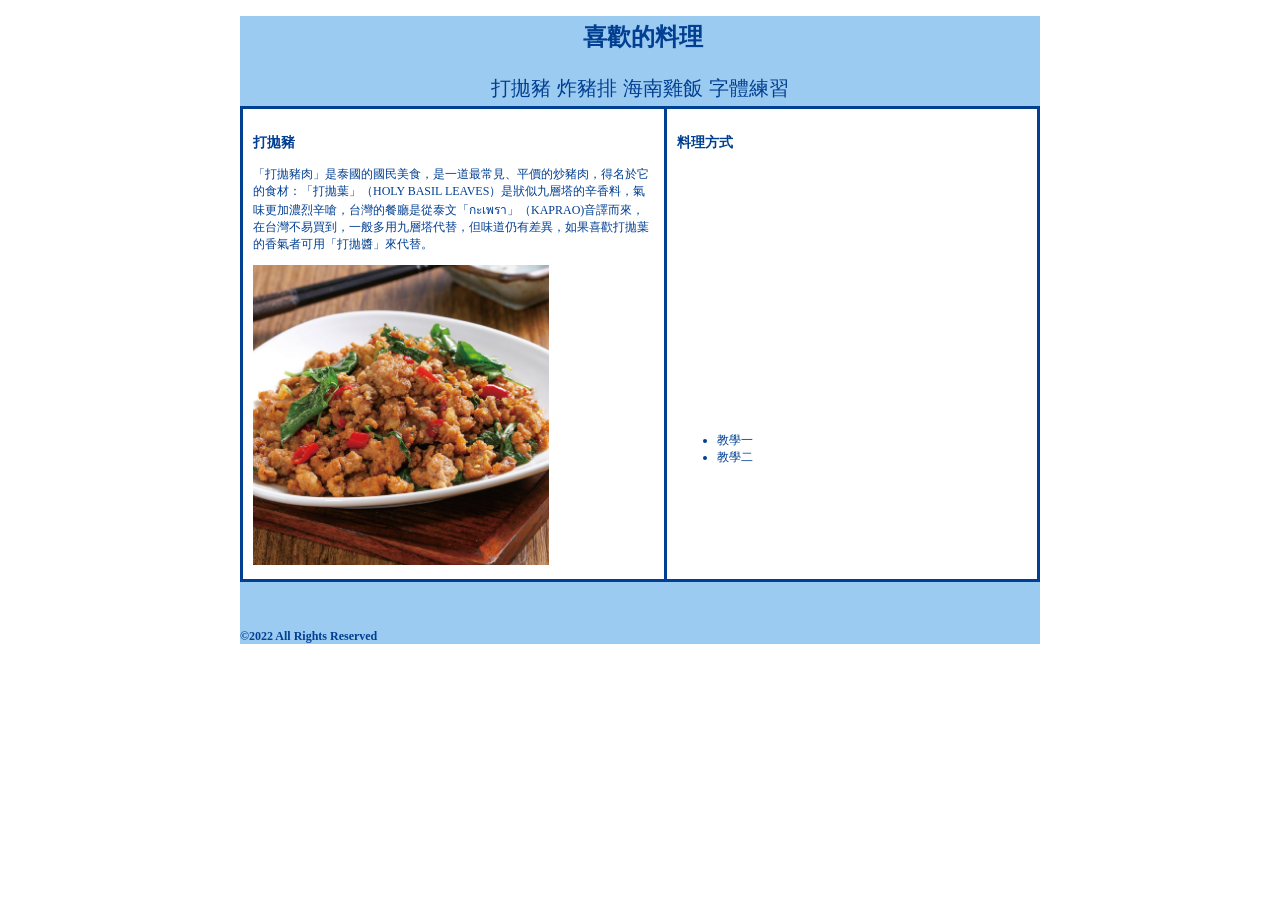
<file: index.html>
<!DOCTYPE html>
<html lang="en">
<head>
    <meta charset="UTF-8">
    <meta http-equiv="X-UA-Compatible" content="IE=edge">
    <meta name="viewport" content="width=device-width, initial-scale=1.0">
    <title>Document</title>
    <link rel="stylesheet" href="css/style.css"/>
</head>
<body>
    <header>
        <div class="title">
            <h1>喜歡的料理</h1>
            <nav>
                <ul class="list">
                    <li class="list"><a href="index.html">打拋豬</a></li>
                    <li class="list"><a href="porkchop.html">炸豬排</a></li>
                    <li class="list"><a href="chicken.html">海南雞飯</a></li>
                    <li class="list"><a href="fonttest.html">字體練習</a></li>
                </ul>
            </nav>
        </div>
    </header>
    <div class="content-area">
        <article>
            <section>
                <h3>打拋豬</h3>
                <p>「打拋豬肉」是泰國的國民美食，是一道最常見、平價的炒豬肉，得名於它的食材：「打拋葉」（HOLY BASIL LEAVES）是狀似九層塔的辛香料，氣味更加濃烈辛嗆，台灣的餐廳是從泰文「กะเพรา」（KAPRAO)音譯而來，在台灣不易買到，一般多用九層塔代替，但味道仍有差異，如果喜歡打拋葉的香氣者可用「打拋醬」來代替。</p>
                <img src="image/pork.jpg" height="300px" alt="打拋豬"/>
            </section>
        </article>
        <aside>
            <h3>料理方式</h3>
            <iframe width="350" height="250" src="https://www.youtube.com/embed/kCxHyYnMEK0" title="YouTube video player" frameborder="0" allow="accelerometer; autoplay; clipboard-write; encrypted-media; gyroscope; picture-in-picture" allowfullscreen></iframe>
            <ul>
                <li><a href="https://zineblog.com.tw/blog/post/210621">教學一</a></li>
                <li><a href="https://chrysie.pixnet.net/blog/post/100898935-%5B%E5%B0%8F%E6%9E%97%E9%83%AD%E9%83%AD%E9%9B%B6%E5%A4%B1%E6%95%97%E6%96%99%E7%90%86%5D-%E6%B3%B0%E5%BC%8F%E6%89%93%E6%8B%8B%E8%B1%AC%E6%96%99%E7%90%86%E9%A3%9F%E8%AD%9C%EF%BC%8C">教學二</a></li>
            </ul>
        </aside>
    </div>
    <footer>
        <p><b>&copy;2022 All Rights Reserved</b></p>
    </footer>
</body>
</html>
</file>
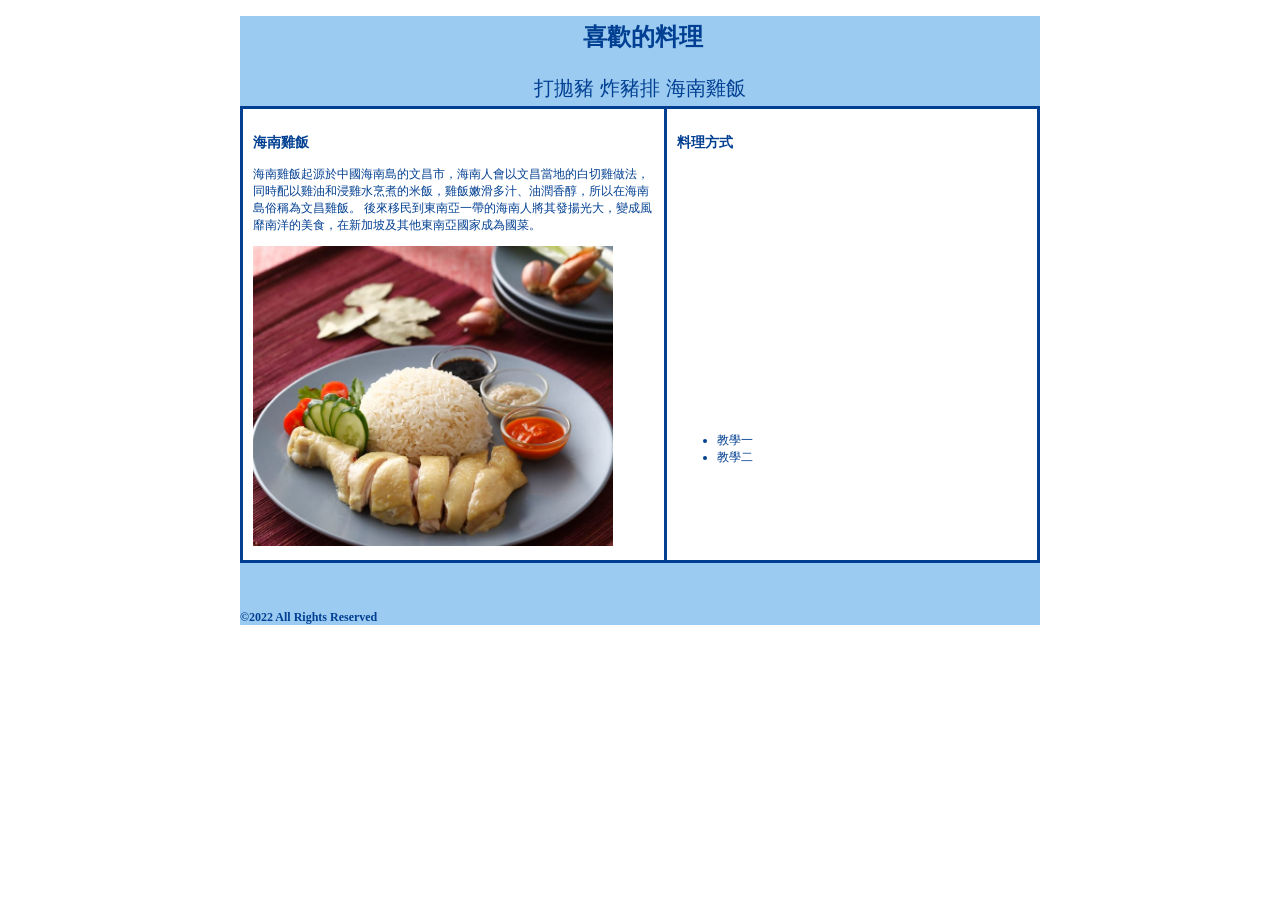
<file: chicken.html>
<!DOCTYPE html>
<html lang="en">
<head>
    <meta charset="UTF-8">
    <meta http-equiv="X-UA-Compatible" content="IE=edge">
    <meta name="viewport" content="width=device-width, initial-scale=1.0">
    <title>Document</title>
    <link rel="stylesheet" href="css/style.css"/>
</head>
<body>
    <header>
        <div class="title">
            <h1>喜歡的料理</h1>
            <nav>
                <ul class="list">
                    <li class="list"><a href="index.html">打拋豬</a></li>
                    <li class="list"><a href="porkchop.html">炸豬排</a></li>
                    <li class="list"><a href="chicken.html">海南雞飯</a></li>
                </ul>
            </nav>
        </div>
    </header>
    <div class="content-area">
    <article>
        <section>
            <h3>海南雞飯</h3>
            <p>海南雞飯起源於中國海南島的文昌市，海南人會以文昌當地的白切雞做法，同時配以雞油和浸雞水烹煮的米飯，雞飯嫩滑多汁、油潤香醇，所以在海南島俗稱為文昌雞飯。 後來移民到東南亞一帶的海南人將其發揚光大，變成風靡南洋的美食，在新加坡及其他東南亞國家成為國菜。</p>
            <img src="image/chicken.jpg" height="300px" alt="海南雞飯"/>
        </section>
    </article>
    <aside>
        <h3>料理方式</h3>
        <iframe width="350" height="250" src="https://www.youtube.com/embed/uIHe2vD1cZY" title="YouTube video player" frameborder="0" allow="accelerometer; autoplay; clipboard-write; encrypted-media; gyroscope; picture-in-picture" allowfullscreen></iframe>
        <ul>
            <li><a href="https://www.wecook123.com/titans-world-kitchen-15/">教學一</a></li>
            <li><a href="https://jackla39.pixnet.net/blog/post/130541473-%E3%80%90%E9%A3%9F%E8%AD%9C%E3%80%91%E7%B0%A1%E5%96%AE%E5%8F%88%E5%A5%BD%E5%90%83%E7%9A%84%E6%B5%B7%E5%8D%97%E9%9B%9E%E9%A3%AF%EF%BC%8C%E5%96%AE%E5%90%83%E5%B0%B1%E5%8F%AF%E4%BB%A5">教學二</a></li>
        </ul>
    </aside>
    </div>
    <footer>
        <p><b>&copy;2022 All Rights Reserved</b></p>
    </footer>
</body>
</html>
</file>
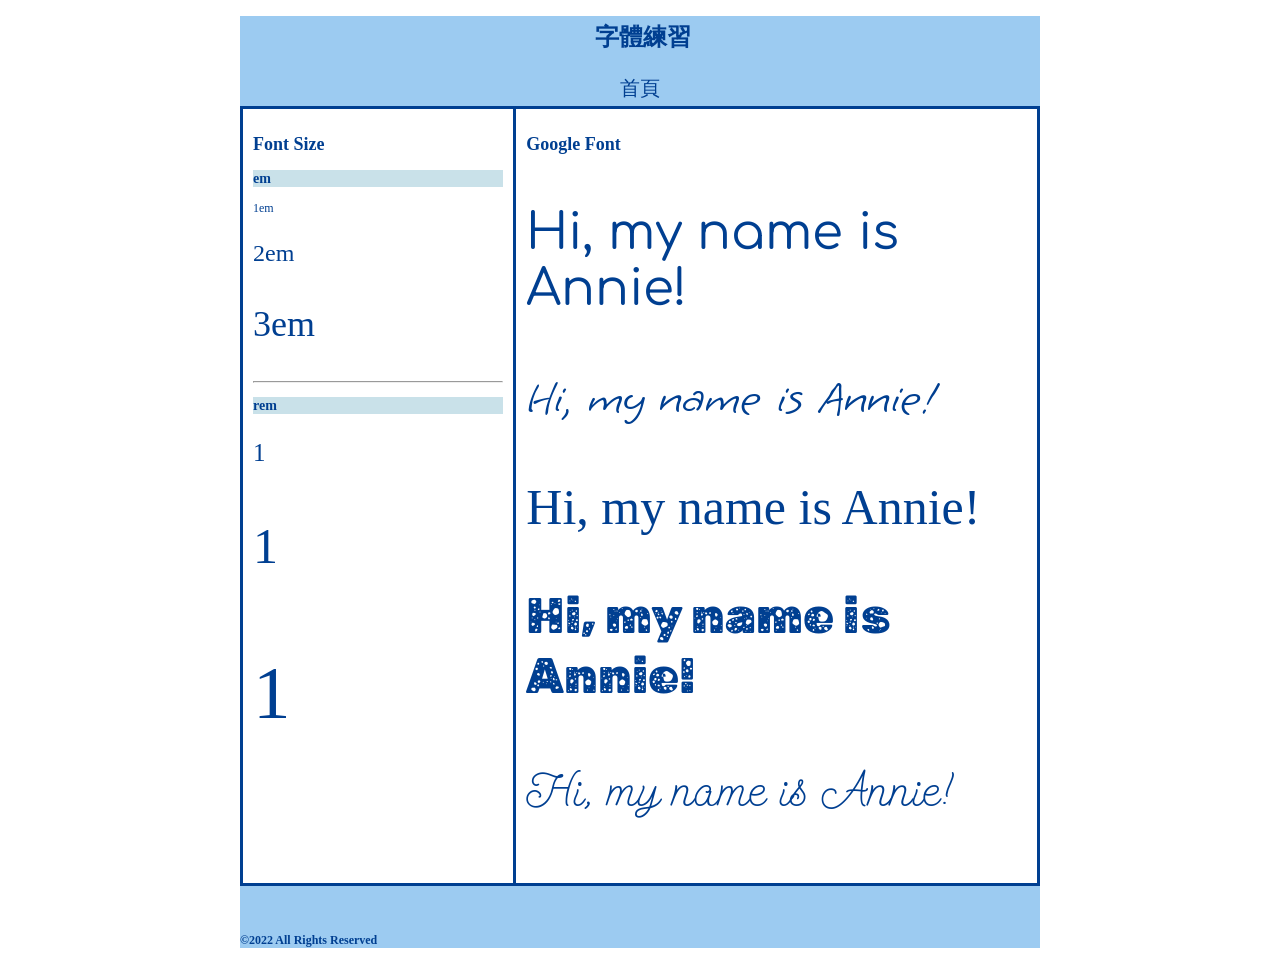
<file: fonttest.html>
<!DOCTYPE html>
<html lang="en">
<head>
    <meta charset="UTF-8">
    <meta http-equiv="X-UA-Compatible" content="IE=edge">
    <meta name="viewport" content="width=device-width, initial-scale=1.0">
    <title>Document</title>
    <link rel="stylesheet" href="css/style.css"/>
    <!--font-->
    <link rel="preconnect" href="https://fonts.googleapis.com">
    <link rel="preconnect" href="https://fonts.gstatic.com" crossorigin>
    <link href="https://fonts.googleapis.com/css2?family=Comfortaa:wght@300&family=Grape+Nuts&family=Permanent+Marker&family=Rubik+Moonrocks&family=Send+Flowers&display=swap" rel="stylesheet">
    <!--font-->

</head>
<body>
    <header>
        <div class="title">
            <h1>字體練習</h1>
            <nav>
                <ul class="list">
                    <li class="list"><a href="index.html">首頁</a></li>
                </ul>
            </nav>
        </div>
    </header>
    <div class="content-area">
    <article style="flex: 1;">
        <section>
            <h2>Font Size</h2>
            <h3 style="background-color: rgb(201, 225, 233);">em</h3>
            <p style="font-size: 1em;">1em</p>
            <p style="font-size: 2em;">2em</p>
            <p style="font-size: 3em;">3em</p>
            <hr/>
            <h3 style="background-color: rgb(201, 225, 233);">rem</h3>
            <p style="font-size: 1rem;">1</p>
            <p style="font-size: 2rem;">1</p>
            <p style="font-size: 3rem;">1</p>
        </section>
    </article>
    <aside style="flex: 2;">
        <h2>Google Font</h2>
        <div style="font-size: 2rem;">
            <p style="font-family: 'Comfortaa', cursive;">Hi, my name is Annie!</p>
            <p style="font-family: 'Grape Nuts', cursive;">Hi, my name is Annie!</p>
            <p style="font-family: 'Permanent Marker', cursive;">Hi, my name is Annie!</p>
            <p style="font-family: 'Rubik Moonrocks', cursive;">Hi, my name is Annie!</p>
            <p style="font-family: 'Send Flowers', cursive;">Hi, my name is Annie!</p>
        </div>
    </aside>
    </div>
    <footer>
        <p><b>&copy;2022 All Rights Reserved</b></p>
    </footer>
</body>
</html>
</file>
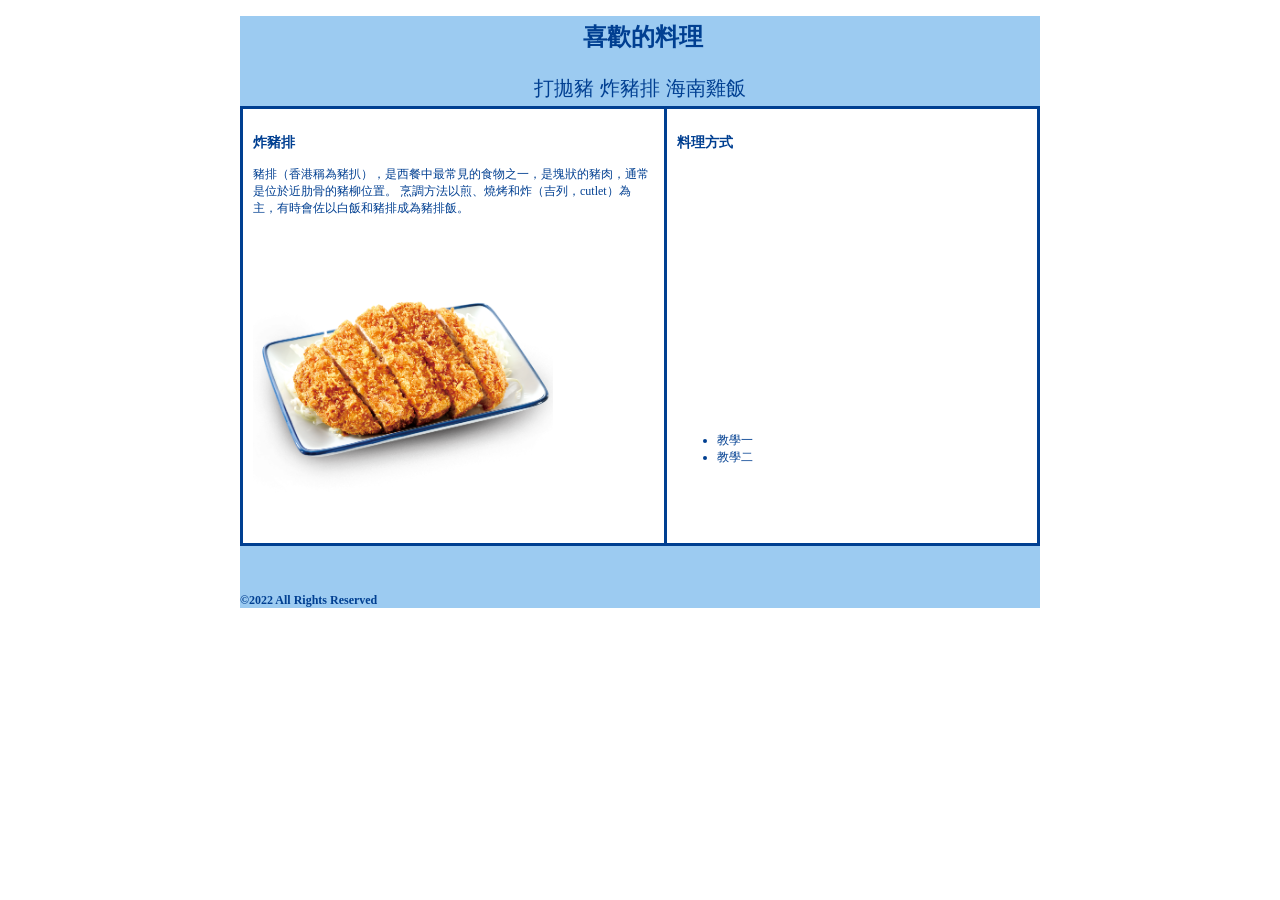
<file: porkchop.html>
<!DOCTYPE html>
<html lang="en">
<head>
    <meta charset="UTF-8">
    <meta http-equiv="X-UA-Compatible" content="IE=edge">
    <meta name="viewport" content="width=device-width, initial-scale=1.0">
    <title>Document</title>
    <link rel="stylesheet" href="css/style.css"/>
</head>
<body>
    <header>
        <div class="title">
            <h1>喜歡的料理</h1>
            <nav>
                <ul class="list">
                    <li class="list"><a href="index.html">打拋豬</a></li>
                    <li class="list"><a href="porkchop.html">炸豬排</a></li>
                    <li class="list"><a href="chicken.html">海南雞飯</a></li>
                </ul>
            </nav>
        </div>
    </header>
    <div class="content-area">
    <article>
        <section>
            <h3>炸豬排</h3>
            <p>豬排（香港稱為豬扒），是西餐中最常見的食物之一，是塊狀的豬肉，通常是位於近肋骨的豬柳位置。 烹調方法以煎、燒烤和炸（吉列，cutlet）為主，有時會佐以白飯和豬排成為豬排飯。</p>
            <img src="image/pork chop.png" height="300px" alt="炸豬排"/>
        </section>
    </article>
    <aside>
        <h3>料理方式</h3>
        <iframe width="350" height="250" src="https://www.youtube.com/embed/yQa8g39MabY" title="YouTube video player" frameborder="0" allow="accelerometer; autoplay; clipboard-write; encrypted-media; gyroscope; picture-in-picture" allowfullscreen></iframe>
        <ul>
            <li><a href="https://colin7287.pixnet.net/blog/post/398767558">教學一</a></li>
            <li><a href="https://food.ltn.com.tw/article/4960">教學二</a></li>
        </ul>
    </aside>
    </div>
    <footer>
        <p><b>&copy;2022 All Rights Reserved</b></p>
    </footer>
</body>
</html>
</file>
<file: css/style.css>
a{text-decoration: none;}
    a:link{color:#003F91;}
    a:visited{color: #003F91;}
    a:hover{background-color:#E5E7E6;}
html{
    color: #003F91;
    font-size: 25px;
}
.title{
    text-align: center;
}
h1{
    color: #003F91;
    padding:5px 0 0 5px;
}

body{
    margin:0 auto;
    width:800px;
    font-size:12px;
}

header{
    width: 800px;
    height: 90px;;
    color:black;
    background-color:rgba(93, 170, 233, 0.61);
}

.list{
    text-decoration: none;
    display: inline-flex;
    padding: 3px;
    font-size:20px;
    text-align: center;
    margin: 0;
}

article{
    flex:2;
    padding:10px;
    border-style:solid; border-color: #003F91;
}

aside{
    flex:1;
    padding:10px;
    border-style:solid; border-color: #003F91;
    border-left-style: none;
}

.content-area{
    display: flex;
    background-color:#ffffff;
}

.dot-list{
    font-size: 20px;
}

footer{
    background-color:rgba(93, 170, 233, 0.61);
    width: 800px;
    margin: 0;
    padding-top:35px;
}
</file>
